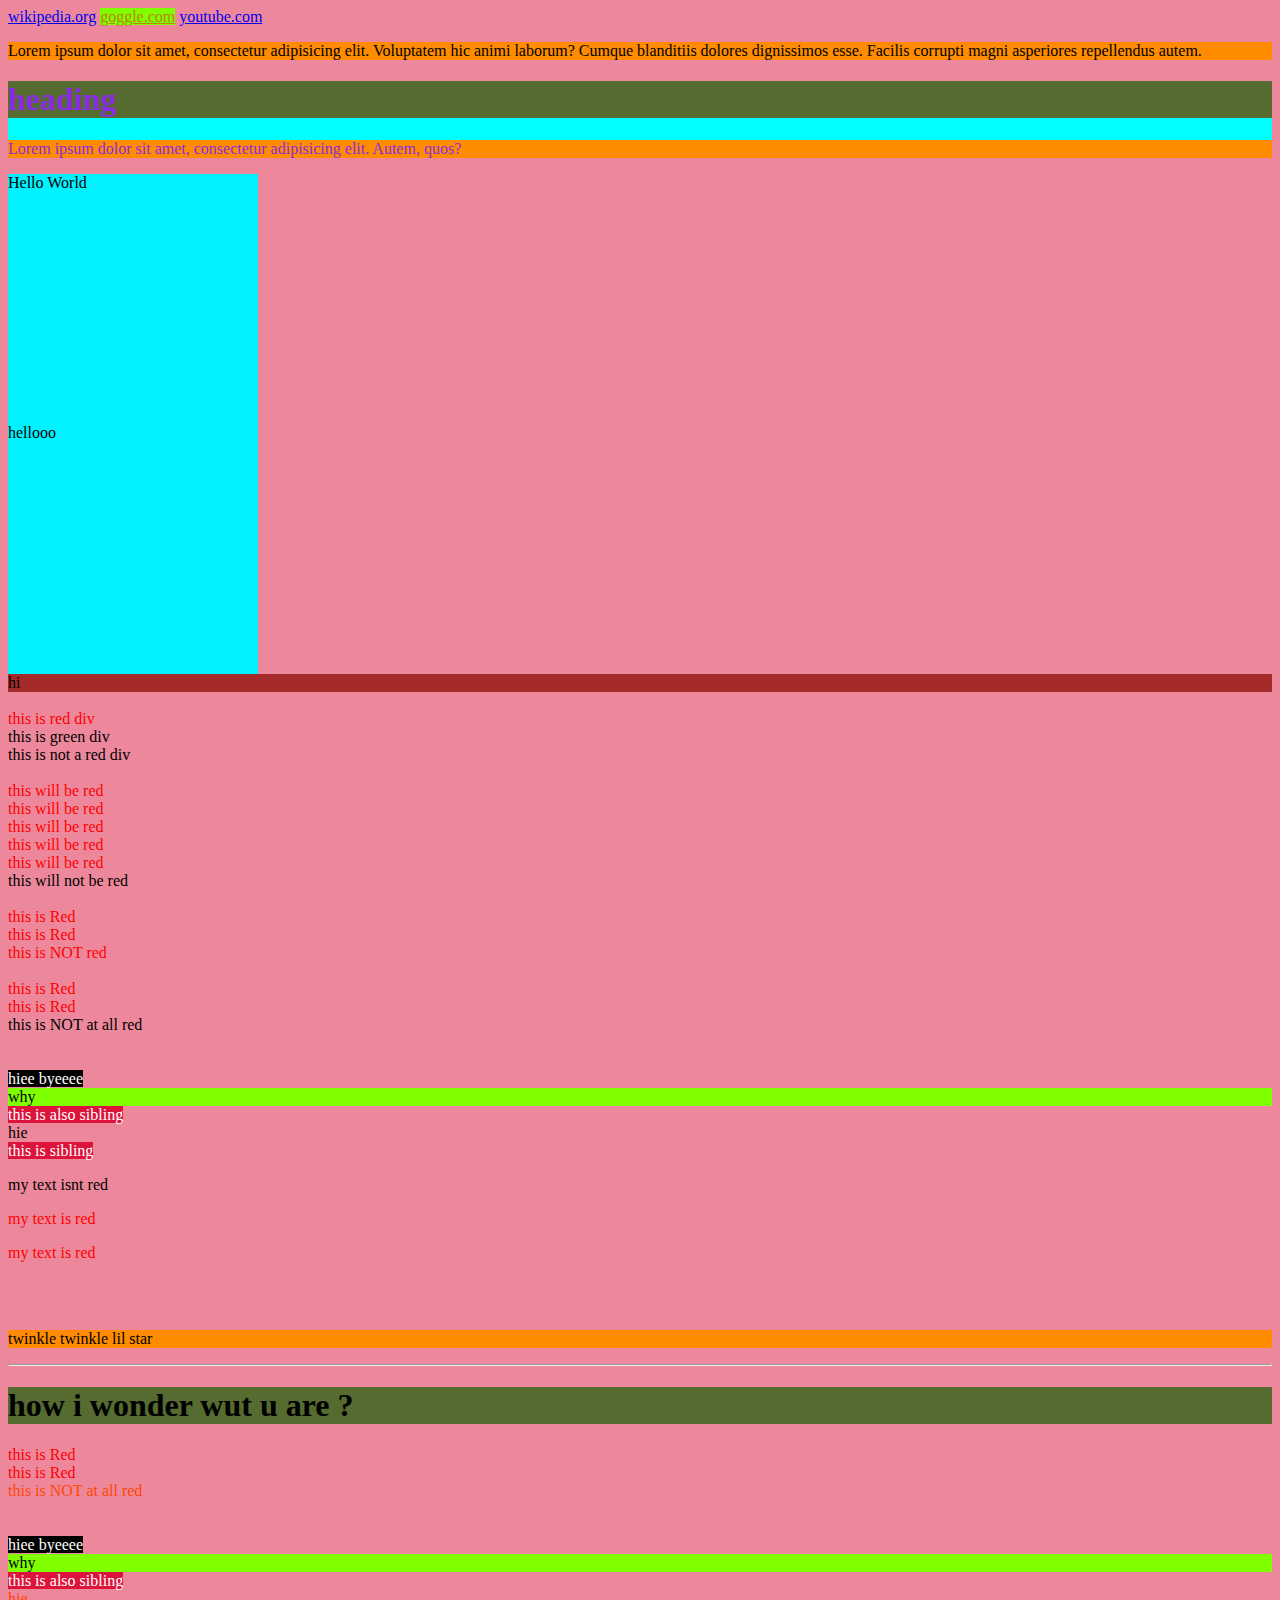
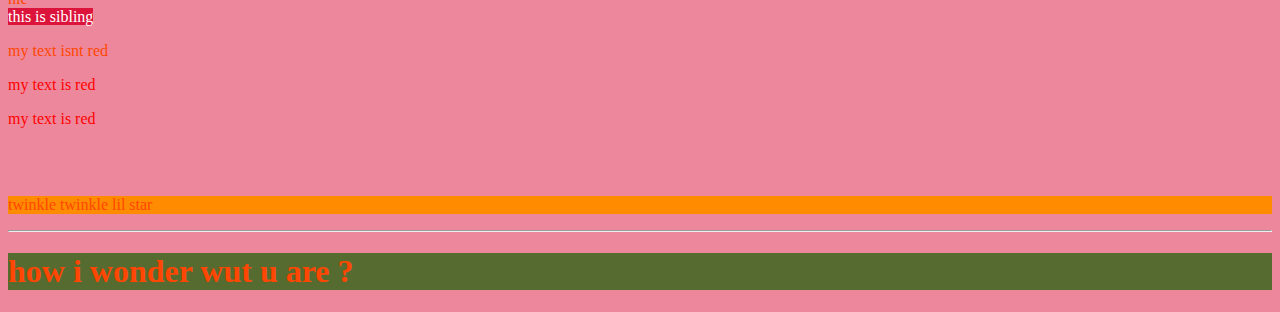
<file: index.html>
<!DOCTYPE html>
<html lang="en">
<head>
    <meta charset="UTF-8">
    <meta name="viewport" content="width=device-width, initial-scale=1.0">
    <title>css selectors</title>
    <link rel="stylesheet" href="./style.css">
    
    
    
</head>
<body>
    <a href="http://www.wikipedia.org" target="_top">wikipedia.org</a>
    <a href="http://www.goggle.com" target="_blank">goggle.com</a>
    <a href="http://www.youtube.com" target="_parent">youtube.com</a>
    <p>Lorem ipsum dolor sit amet, consectetur adipisicing elit. Voluptatem hic animi laborum? Cumque blanditiis dolores dignissimos esse. Facilis corrupti magni asperiores repellendus autem.</p>
    <div class="container">
        <h1>heading</h1>
        <p>Lorem ipsum dolor sit amet, consectetur adipisicing elit. Autem, quos?</p>
    </div>
    <div class="class1">
        <div class="class2">Hello World</div>
    </div>
    <!-- class=10;
   element=1;
   id=100;
   inline=1000;
   universal=0;
   .blue.red == blue ke baad ka red is immediate child
   .blue .red == blue ke andar kitne bhi div ho kahi bhi it will be applied  -->
 <div class="class1">
    <div class="class2">hellooo</div>
     <div class="class3">hi</div>
</div>

<br>
<div data-color="red">this is red div</div>
<div data-color="green">this is green div</div>
<div data-background="red">this is not a red div</div>
<br>
<div class="foo-123">this will be red</div>
<div class="foo123">this will be red</div>
<div class="bar123foo">this will be red</div>
<div class="foo-123">this will be red</div>
<div class="barfoo123">this will be red</div>
<div class="barfo0">this will not be red</div>
<br>
<div class="foo-123">this is Red</div>
<div class="foobar-234">this is Red</div>
<div class="foo-input">this is NOT red</div>
<br>

<div class="foobar-file">this is Red</div>
 <div class="foobar-file">this is Red</div>
 <div class="fobar-input">this is NOT at all red</div>
 <br>
 <br>
 <div>
   <span>
    <span>hiee</span>
    <span>byeeee</span>
      <span>
        <div>why</div>
      </span>
   </span>
   <a>
      <span>this is also sibling</span>
      <div>hie</div>
      <span>this is sibling</span>
  </a>
  <p>my text isnt red</p>
  <p>my text is red</p>
  <p>my text is red</p>
<br>
<br>
<p>twinkle twinkle lil star</p>
<hr>
<h1>how i wonder wut u are ?</h1>
<div class="warn">
    <div class="foobar-file">this is Red</div>
    <div class="foobar-file">this is Red</div>
    <div class="fobar-input">this is NOT at all red</div>
    <br>
    <br>
    <div>
      <span>
       <span>hiee</span>
       <span>byeeee</span>
         <span>
           <div>why</div>
         </span>
      </span>
      <a>
         <span>this is also sibling</span>
         <div>hie</div>
         <span>this is sibling</span>
     </a>
     <p>my text isnt red</p>
     <p>my text is red</p>
     <p>my text is red</p>
   <br>
   <br>
   <p>twinkle twinkle lil star</p>
   <hr>
   <h1>how i wonder wut u are ?</h1>
   <div class="warn">
   

    
</body>
</html>
</file>
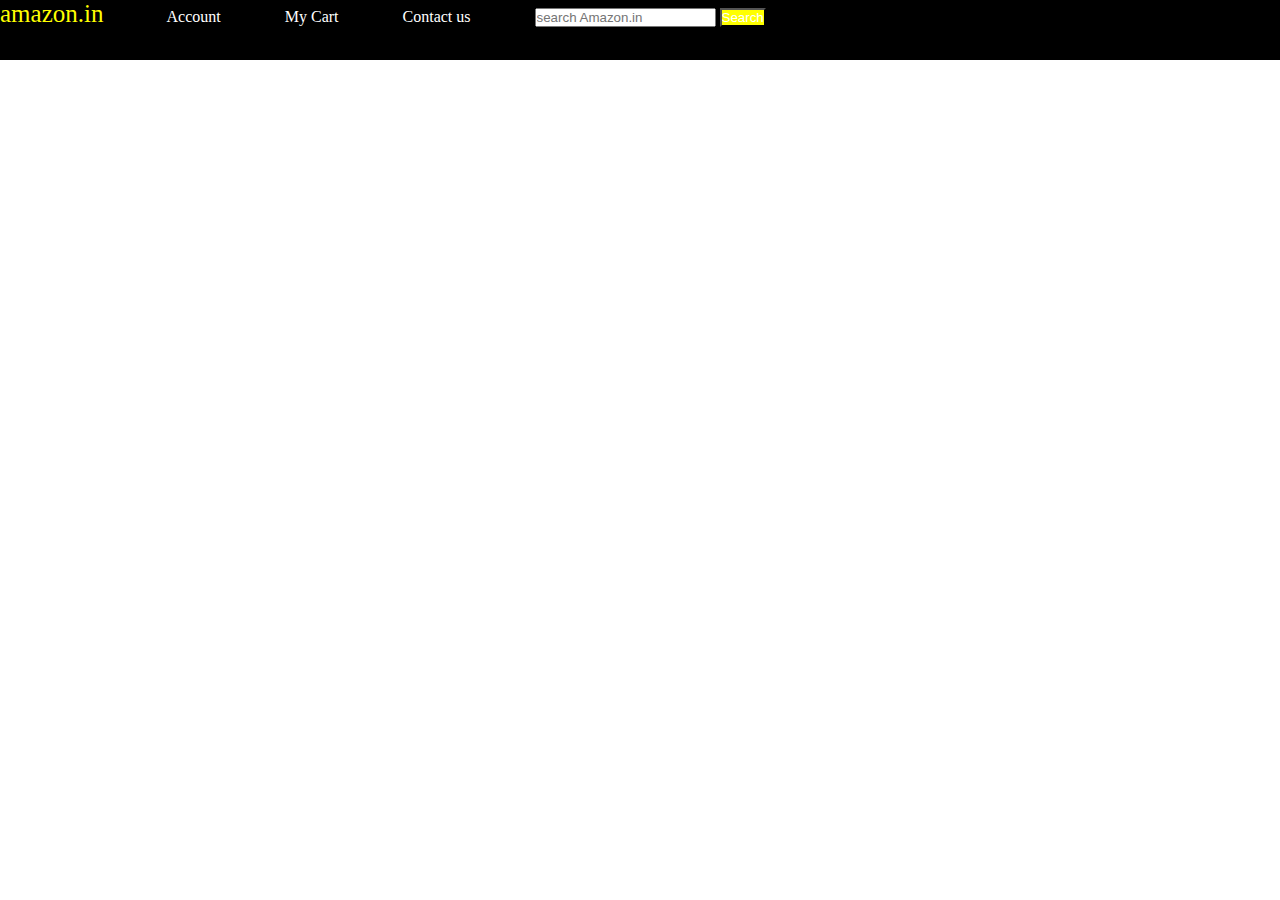
<file: navbarf.html>
<!DOCTYPE html>
<html lang="en">

<head>
    <meta charset="UTF-8">
    <meta name="viewport" content="width=device-width, initial-scale=1.0">
    <title>Document</title>
    <link rel="stylesheet" href="style1.css">
</head>

<body>
    <div id="navbar">
        <a id="logo" href="#">amazon.in</a>
        <a href="#">Account</a>
        <a href="#">My Cart</a>
        <a href="#">Contact us</a>
        <!-- link krwaane ke liye we are using href in anchor tag -->
        <input placeholder="search Amazon.in">
        <button>Search</button>
        
    </div>
</body>

</html>
</file>
<file: style.css>
a[target="_blank"] {
    background-color: chartreuse;
    color:darkgoldenrod;
  }
  a[target="blank"]{
    background-color:yellow;
    color:rgba(123, 129, 185, 0.766);
  }
  a[target="blank_1"] {
    background-color:red;
    color:rgba(123, 29, 85,);
  }
  .container{
    background-color: aqua;
    color:blueviolet;
  }
  .babycontainer{
    background-color: blue;
  }
  /* p{
    background-color: cadetblue;
  } */
  body{
    background-color: rgba(220, 20, 60, 0.507);
  }
  .class1.class2{
    background-color:red;
    height:250px;
    width:250px;
  }
  .class1 .class2{
    background-color:rgb(0, 242, 255);
    height:250px;
    width:250px;
  }
  .class1 .class3{
    background-color: blue;
  }
  .class1>.class3{
    background-color: brown;
  }
  div[data-color="red"] {
     color:red;
  }
  
  [class*="foo"] {
    color:red;
  }
  
  [class^="foo-"] {
    color:red;
  }
  [class$="file"] {
  color:red;
  }
  div span{
    background-color: black;
    color:white;
  }
  span div{
    background-color: chartreuse;
    color:black;
  }
  a span{
    background-color: blueviolet;
  }
  a>span{
    background-color: crimson;
  }
  p+p {
    color:red;
  }
  p p {
    color: darkorchid;
  }
  .imp.warn{
    color: darkslategray;
  }
  .warn{
    color: rgb(255, 70, 2);
  }
  p:last-of-type{
    background-color: darkorange;
  }
  h1:last-of-type{
    background-color: darkolivegreen;
  }
  input:in-range{
    border:5px solid greenyellow;
  }
</file>
<file: style1.css>
*{
    padding:0;
    margin:0;
    color:white;
}
#navbar{
    height:60px;
    background-color: black;
}
button{
    background-color: yellow;
}
#logo{
    color:yellow;
    font-size: 25px;
}
/* for creating space we use padding and margin*/
a{
    padding-right: 60px;
    text-decoration: none;
}
</file>
